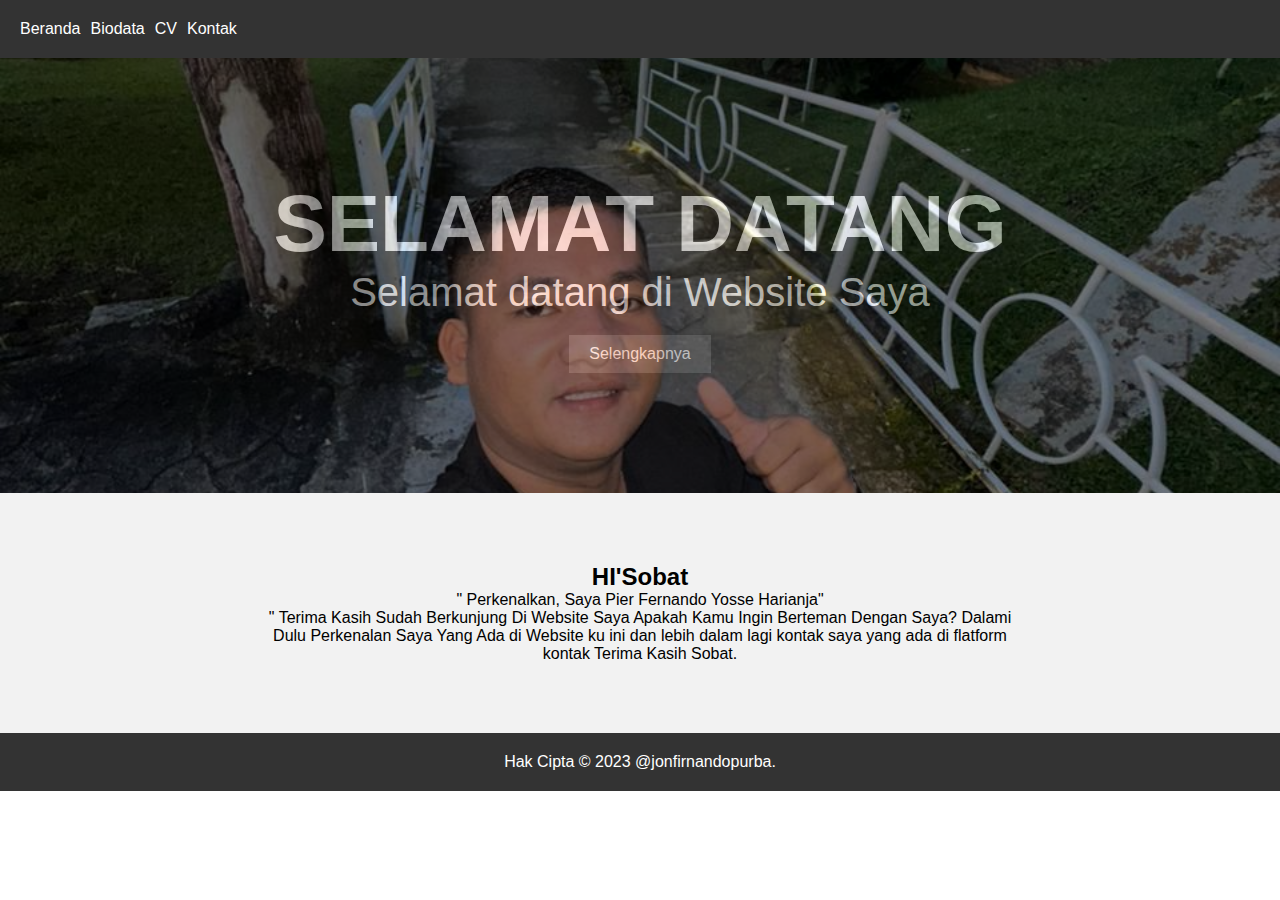
<file: index.html>
<!DOCTYPE html>
<html>
<head>
  <title>Website Saya</title>
  <link rel="stylesheet" type="text/css" href="css/style.css">
</head>
<body>
  <header>
    <nav>
      <ul>
        <li><a href="index.html">Beranda</a></li>
        <li><a href="biodata.html">Biodata</a></li>
        <li><a href="cv.html">CV</a></li>
        <li><a href="contact.html">Kontak</a></li>
      </ul>
    </nav>
  </header>
 
  <section id="banner">
    <div class="overlay"> 
    
    <h1>Selamat Datang</h1>
    <p>Selamat datang di Website Saya</p>
  
    <a href="selengkapnya.html" class="btn">Selengkapnya</a>
  </div>
  </div>
  </section>

  <section id="tentang">
    <div class="container">
      <h2>HI'Sobat</h2>
      <p>" Perkenalkan, Saya Pier Fernando Yosse Harianja"</p>
      <p>" Terima Kasih Sudah Berkunjung Di Website Saya 
        Apakah Kamu Ingin Berteman Dengan Saya? Dalami Dulu
        Perkenalan Saya Yang Ada di Website ku ini
        dan lebih dalam lagi kontak saya yang ada di flatform kontak
        Terima Kasih Sobat.</p>
      </p>
    </div>
  </section>

  <footer>
    <p>Hak Cipta &copy; 2023 @jonfirnandopurba.</p>
  </footer>
</body>
</html>
</file>
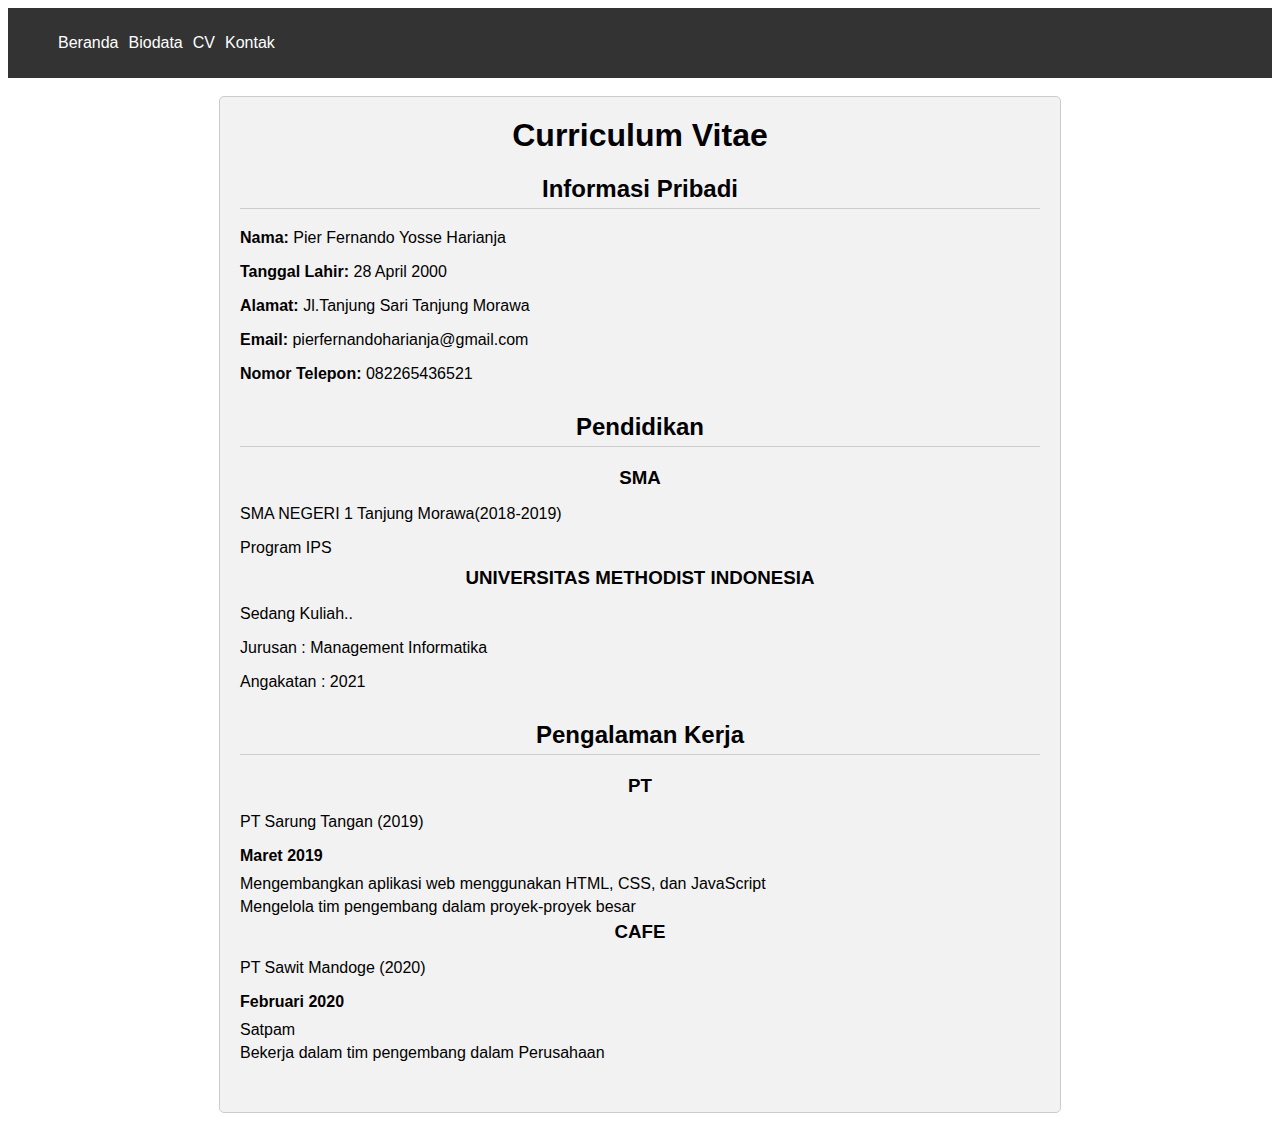
<file: cv.html>
<!DOCTYPE html>
<html>
<head>
  <title>CV Profesional</title>
  <style>
    body {
      font-family: Arial, sans-serif;
    }

    header {
  background-color: #333;
  color: #fff;
  padding: 10px;
}


nav ul {
  list-style: none;
  display: flex;
}

nav ul li {
  margin-right: 10px;
}

nav ul li a {
  color: #fff;
  text-decoration: none;
}
    
    .container {
      max-width: 800px;
      margin: 0 auto;
      padding: 20px;
      background-color: #f2f2f2;
      border: 1px solid #ccc;
      border-radius: 5px;
    }
    
    h1, h2, h3 {
      margin-top: 0;
      text-align: center;
    }
    
    .section {
      margin-bottom: 30px;
    }
    
    .section h2 {
      border-bottom: 1px solid #ccc;
      padding-bottom: 5px;
    }
    
    .section h3 {
      margin-bottom: 10px;
    }
    
    .section ul {
      list-style-type: none;
      padding-left: 0;
    }
    
    .section ul li {
      margin-bottom: 5px;
    }
    
    .section p {
      margin-bottom: 10px;
    }
    
    .section .date {
      font-weight: bold;
    }
  </style>
</head>
<body>

    <header>
        <nav>
          <ul>
            <li><a href="index.html">Beranda</a></li>
            <li><a href="biodata.html">Biodata</a></li>
            <li><a href="cv.html">CV</a></li>
            <li><a href="contact.html">Kontak</a></li>
          </ul>
        </nav>
      </header>
      <br>

  <div class="container">
    <h1>Curriculum Vitae</h1>
    
    <div class="section">
      <h2>Informasi Pribadi</h2>
      <p><strong>Nama:</strong> Pier Fernando Yosse Harianja</p>
      <p><strong>Tanggal Lahir:</strong> 28 April 2000</p>
      <p><strong>Alamat:</strong> Jl.Tanjung Sari Tanjung Morawa</p>
      <p><strong>Email:</strong> pierfernandoharianja@gmail.com</p>
      <p><strong>Nomor Telepon:</strong> 082265436521</p>
    </div>
    
    <div class="section">
      <h2>Pendidikan</h2>
      <ul>
        <li>
          <h3>SMA</h3>
          <p>SMA NEGERI 1 Tanjung Morawa(2018-2019)</p> 
          <p>Program IPS</p>
        </li>
        <li>
          <h3>UNIVERSITAS METHODIST INDONESIA</h3>
          <p>Sedang Kuliah..</p>
          <p>Jurusan : Management Informatika</p>
          <p>Angakatan : 2021</p>
        </li>
      </ul>
    </div>
    
    <div class="section">
      <h2>Pengalaman Kerja</h2>
      <ul>
        <li>
          <h3>PT</h3>
          <p>PT Sarung Tangan (2019)</p>
          <p class="date">Maret 2019</p>
          <ul>
            <li>Mengembangkan aplikasi web menggunakan HTML, CSS, dan JavaScript</li>
            <li>Mengelola tim pengembang dalam proyek-proyek besar</li>
          </ul>
        </li>
        <li>
          <h3>CAFE</h3>
          <p>PT Sawit Mandoge (2020)</p>
          <p class="date">Februari 2020 </p>
          <ul>
            <li>Satpam</li>
            <li>Bekerja dalam tim pengembang dalam Perusahaan
</file>
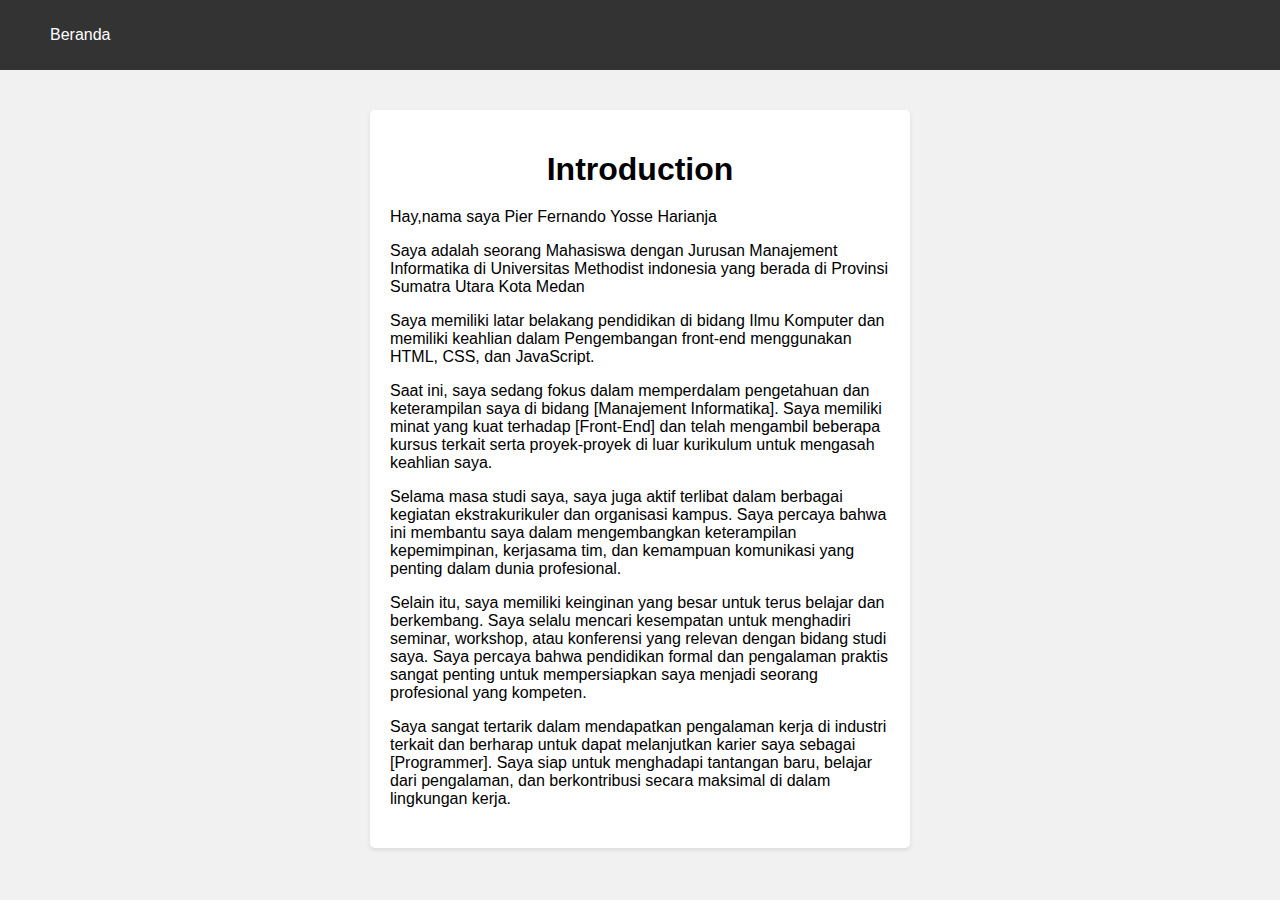
<file: selengkapnya.html>
<!DOCTYPE html>
<html lang="en">
<head>
  <meta charset="UTF-8">
  <meta name="viewport" content="width=device-width, initial-scale=1.0">
  <title>Introduction Form</title>
 <style>
  body {
  font-family: Arial, sans-serif;
  background-color: #f1f1f1;
  margin: 0;
  padding: 0;
}

header {
  background-color: #333;
  color: #fff;
  padding: 10px;
}


nav ul {
  list-style: none;
  display: flex;
}

nav ul li {
  margin-right: 10px;
}

nav ul li a {
  color: #fff;
  text-decoration: none;
}



.container {
  max-width: 500px;
  margin: 40px auto;
  background-color: #fff;
  padding: 20px;
  border-radius: 5px;
  box-shadow: 0 2px 4px rgba(0, 0, 0, 0.1);
}

h1 {
  text-align: center;
  margin-bottom: 20px;
}

.form-content {
  margin-bottom: 20px;
}

.intro-text {
  margin-bottom: 10px;
}

 </style>
</head>

<body>

  <header>
    <nav>
      <ul>
        <li><a href="index.html">Beranda</a></li>
      
      </ul>
    </nav>
  </header>

  <div class="container">
    <h1>Introduction</h1>
    <div class="form-content">
      <p class="intro-text">Hay,nama saya Pier Fernando Yosse Harianja</p>
      <p class="intro-text">Saya adalah seorang Mahasiswa dengan Jurusan Manajement Informatika 
                            di Universitas Methodist indonesia yang berada di Provinsi Sumatra Utara Kota Medan</p>
      <p class="intro-text">Saya memiliki latar belakang pendidikan di bidang Ilmu Komputer dan memiliki keahlian dalam Pengembangan
                            front-end menggunakan HTML, CSS, dan JavaScript.</p>
      </p>
      <p class="intro-text">Saat ini, saya sedang fokus dalam memperdalam pengetahuan dan keterampilan saya di bidang [Manajement Informatika].
                           Saya memiliki minat yang kuat terhadap [Front-End] dan telah mengambil beberapa kursus terkait serta proyek-proyek di luar kurikulum untuk mengasah keahlian saya.</p>

     <p class="intro-text">  Selama masa studi saya, saya juga aktif terlibat dalam berbagai kegiatan ekstrakurikuler dan organisasi kampus. Saya percaya bahwa ini membantu 
                            saya dalam mengembangkan keterampilan kepemimpinan, kerjasama tim, dan kemampuan komunikasi yang penting dalam dunia profesional.</p>
    <p class="intro-text">Selain itu, saya memiliki keinginan yang besar untuk terus belajar dan berkembang. Saya selalu mencari kesempatan untuk menghadiri seminar, workshop, atau konferensi
                          yang relevan dengan bidang studi saya. Saya percaya bahwa pendidikan formal dan pengalaman praktis sangat penting untuk mempersiapkan saya menjadi seorang profesional yang kompeten.</p>
    
    <p class="intro-text">Saya sangat tertarik dalam mendapatkan pengalaman kerja di industri terkait dan berharap untuk dapat melanjutkan karier saya sebagai [Programmer].
                          Saya siap untuk menghadapi tantangan baru, belajar dari pengalaman, dan berkontribusi secara maksimal di dalam lingkungan kerja.</p>
    <p class="intro-text"></p>
    <p class="intro-text"></p>
    <p class="intro-text"></p>

    </div>
  </div>
</body>
</html>
</file>
<file: css/style.css>
* {
  margin: 0;
  padding: 0;
  box-sizing: border-box;
}

body {
  font-family: Arial, sans-serif;
}

header {
  background-color: #333;
  color: #fff;
  padding: 20px;
}

nav ul {
  list-style: none;
  display: flex;
}

nav ul li {
  margin-right: 10px;
}

nav ul li a {
  color: #fff;
  text-decoration: none;
}

#banner {

  background-image: url(../img/PIER.jpeg);


  background-size: cover;
  background-position: center;
  text-align: center;

  color: #fff;
}

.overlay {
  background-color: black;
  background-size: cover;
  background-position: center; 
  text-align: center;
  padding: 120px 0;
  

  opacity: 0.5; /* Tingkat transparansi latar belakang hitam: 0 hingga 1 */
}


#banner h1{
    text-transform: uppercase;
    font-size: 80px;
    text-align: center;
}

#banner p{

    font-size: 40px;
}

.btn {
  display: inline-block;
  background-color: #333;
  color: #fff;
  padding: 10px 20px;
  text-decoration: none;
  margin-top: 20px;
}

.container {
  max-width: 800px;
  margin: 0 auto;
  padding: 20px;
}

#tentang {
  background-color: #f2f2f2;
  padding: 50px 0;
  text-align: center;
}


footer {
  background-color: #333;
  color: #fff;
  padding: 20px;
  text-align: center;
}
</file>
